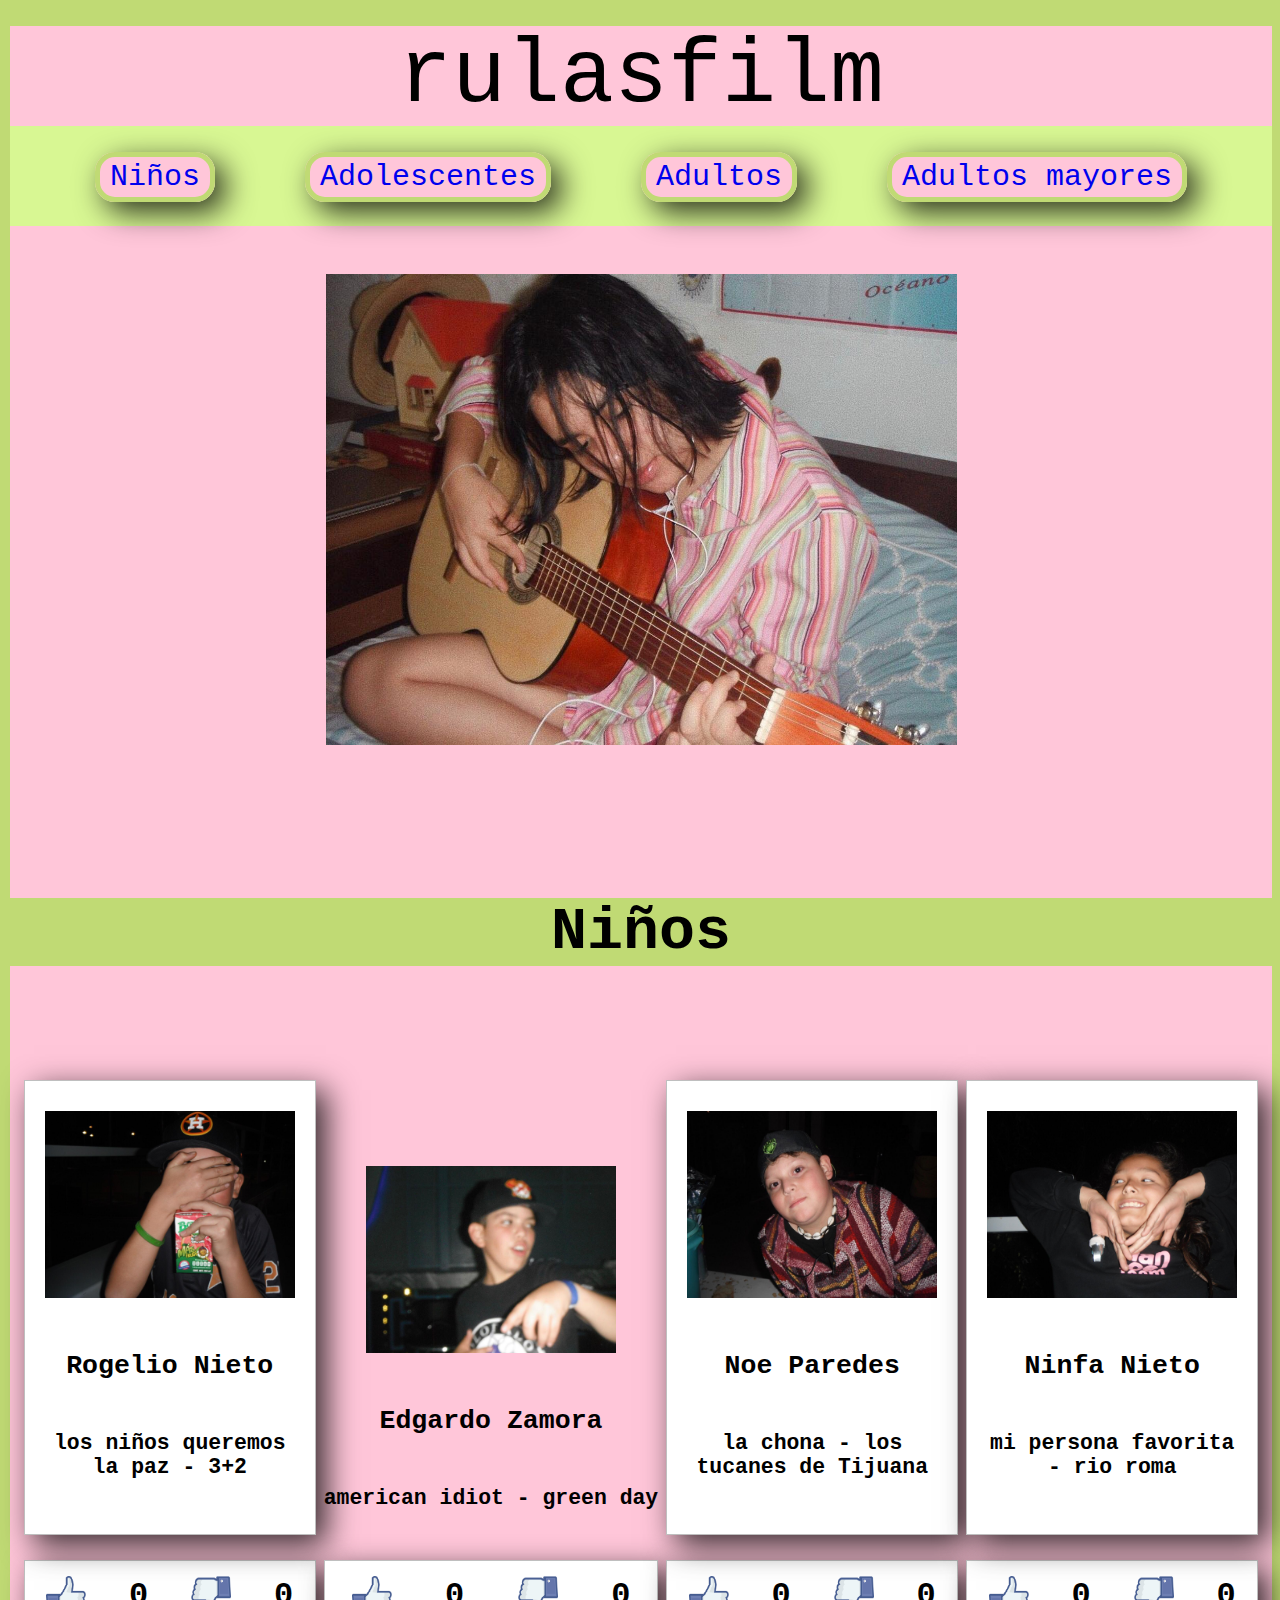
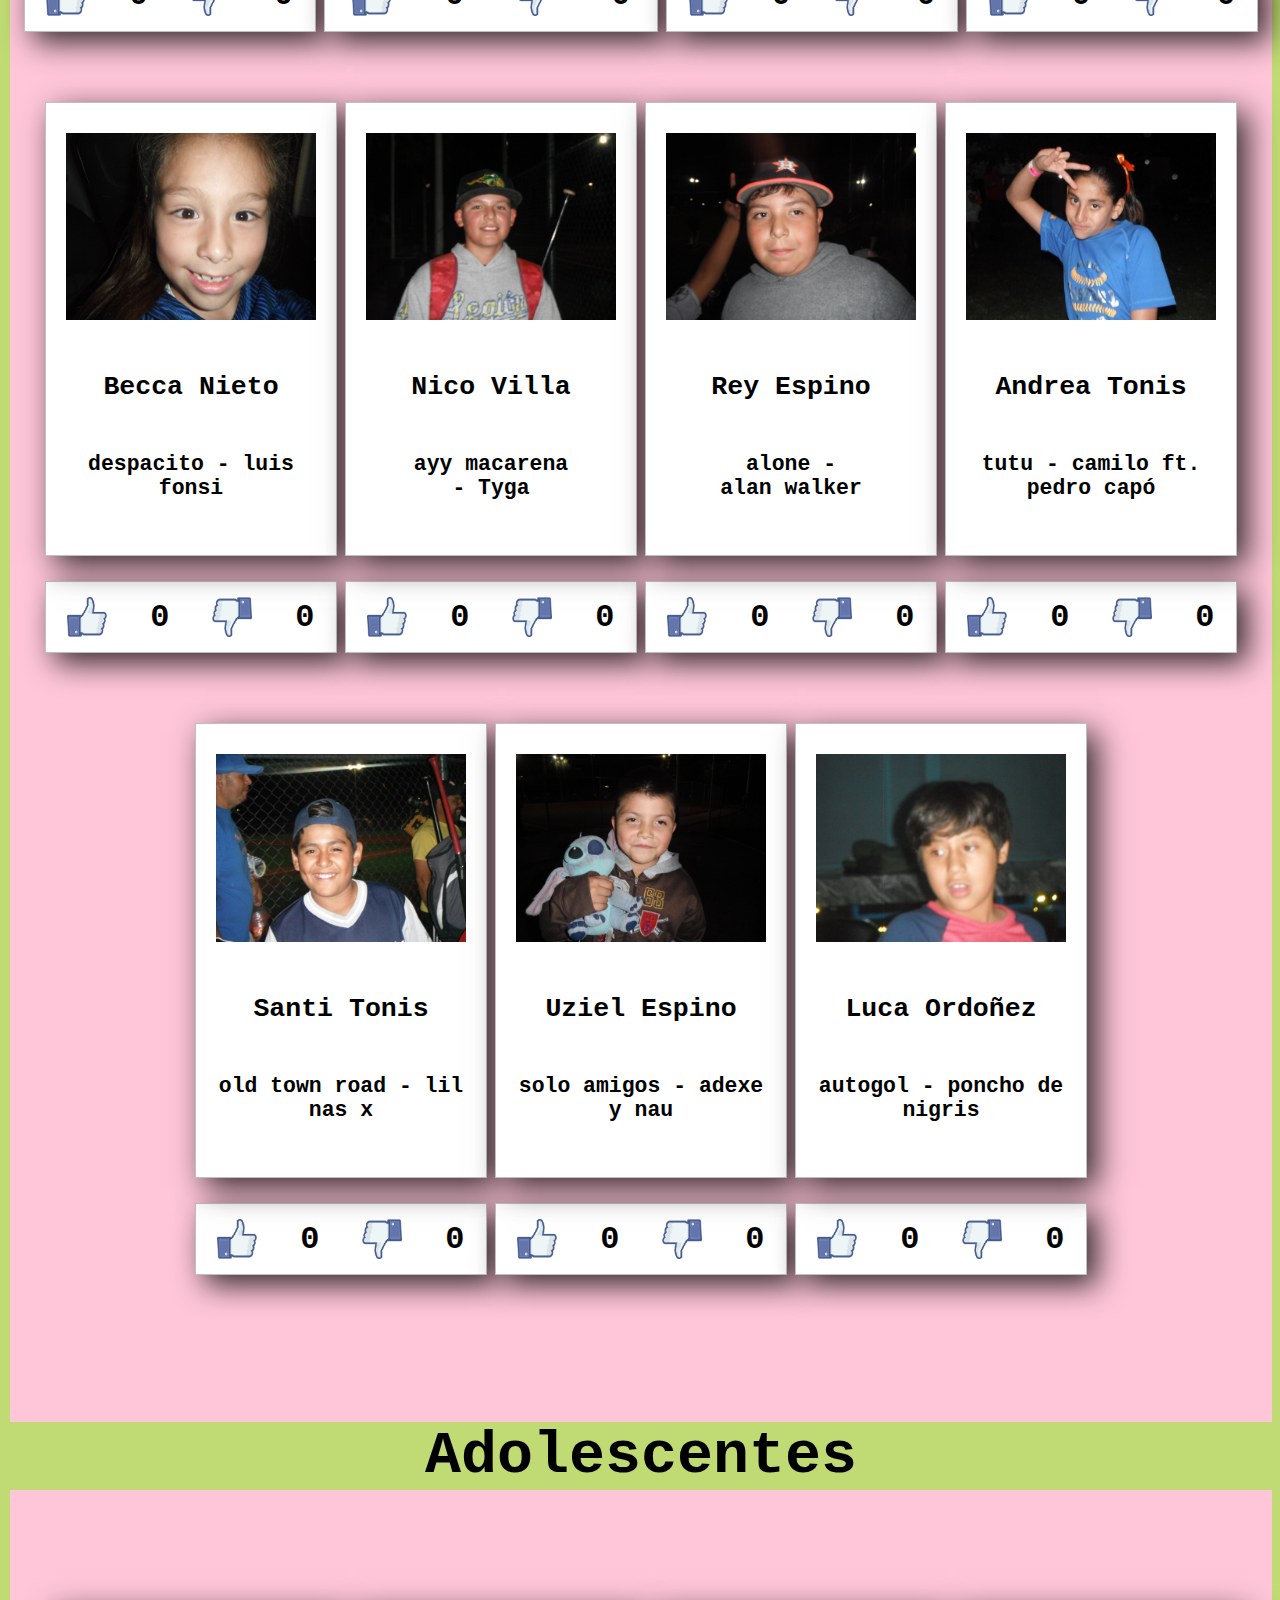
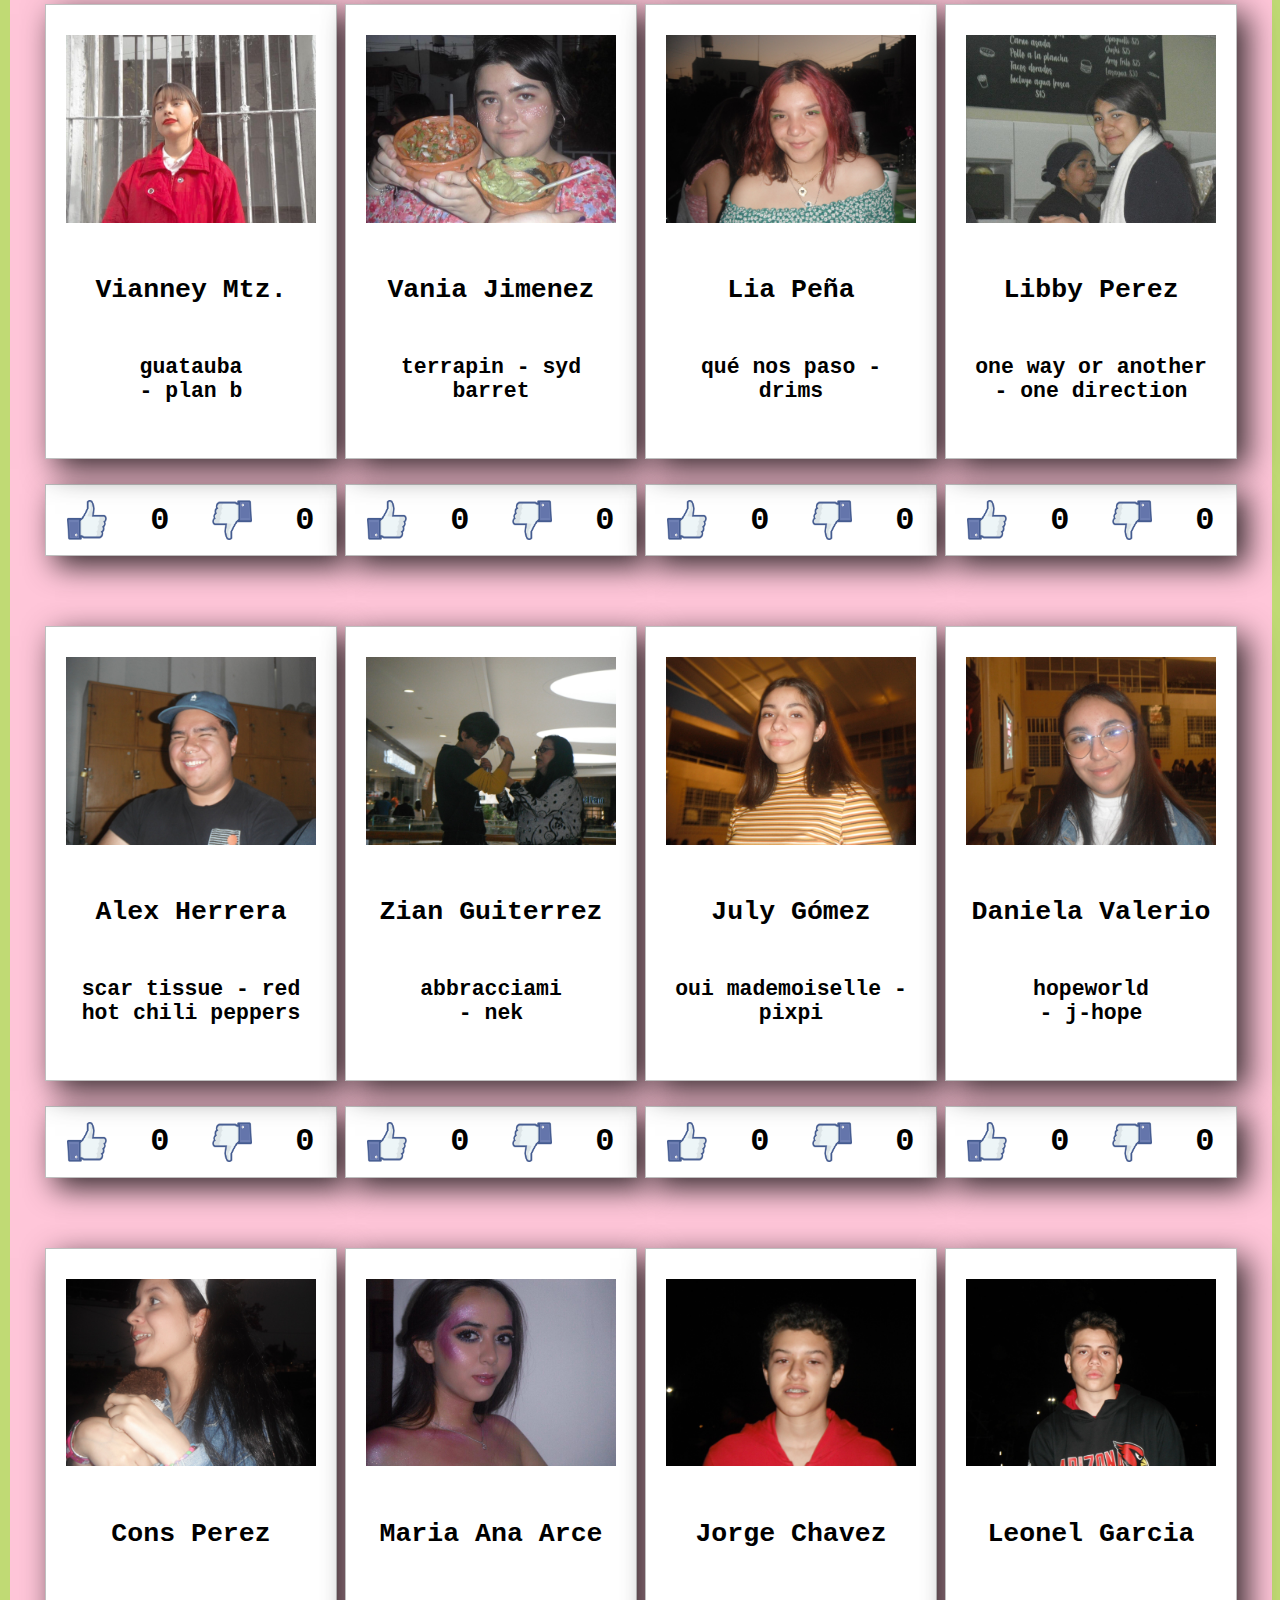
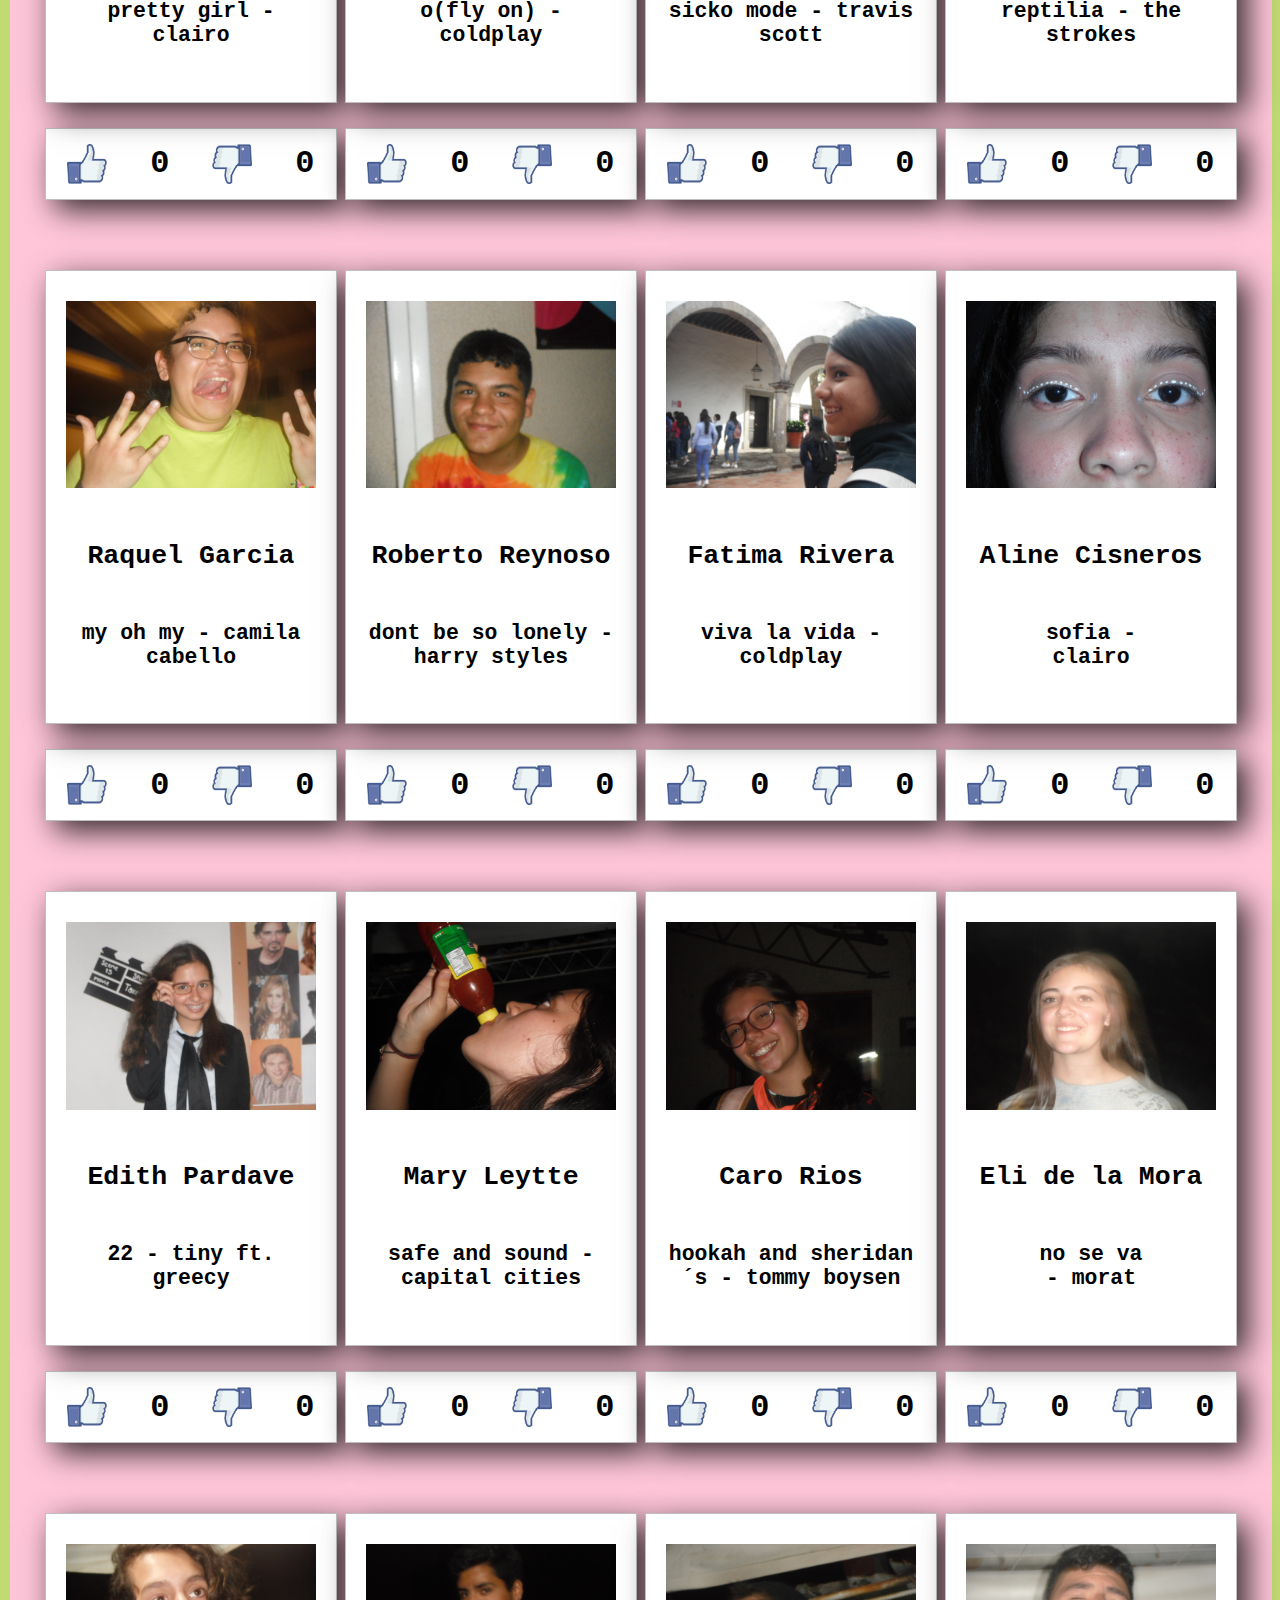
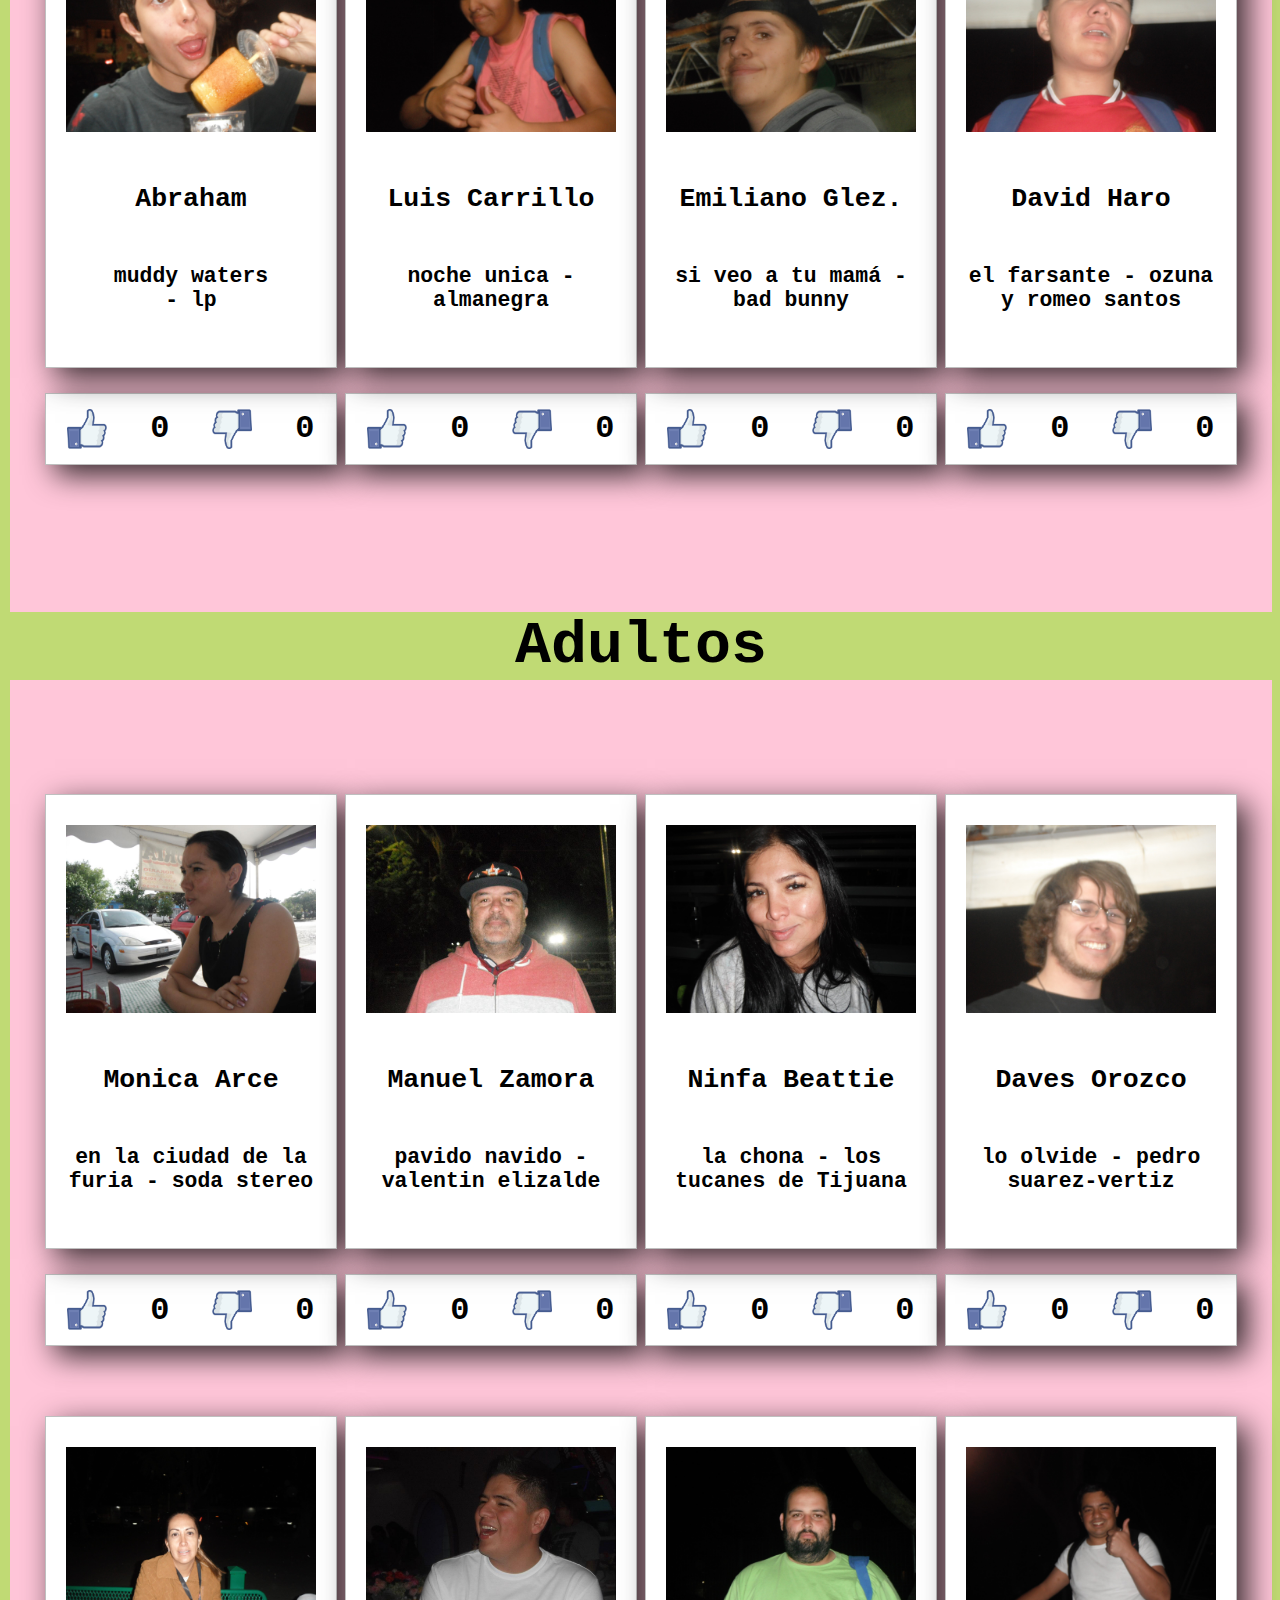
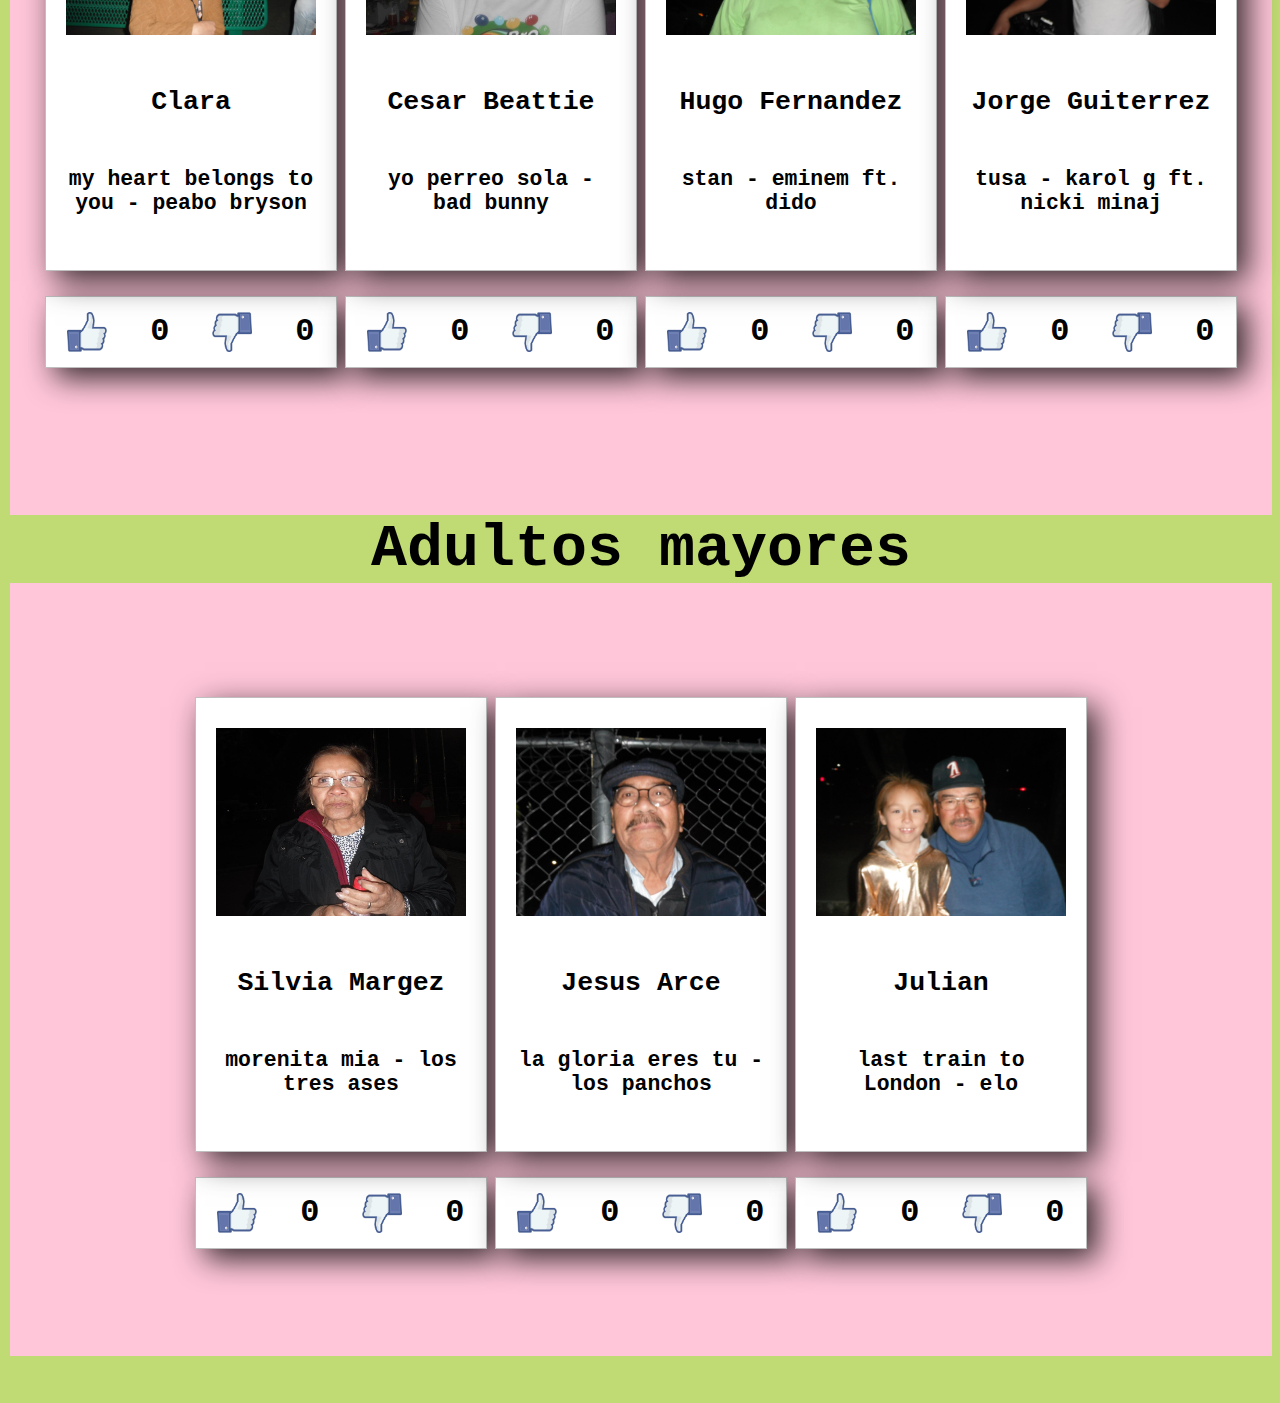
<file: index.html>
<!DOCTYPE html>
<html>
<head>
  <meta charset= "utf-8">
  <link href= "./styles.css" rel= "stylesheet" type= "text/css">
  <script src="./pagina.js"></script>
  <title> Rulasfilm </title>
  </head>

  <body>
    <br>
    <section class="titulo1">rulasfilm</section>

    <nav>
      <style>

      a:visited {
        color: black;
      }

      a:hover {
        color: hotpink;
      }

      a:active {
        color: green;
      }


      </style>
      <br>
      <a class="niños1" href="#Niños - 1" style= "text-decoration:none";>Niños</a>
      &nbsp
      &nbsp
      <a class="adolescentes1" href="#Adolescentes - 1"style="text-decoration:none";>Adolescentes</a>
      &nbsp
      &nbsp
      <a class="adultos1" href="#Adultos - 1"style="text-decoration:none";>Adultos</a>
      &nbsp
      &nbsp
      <a class="adultosmayores1" href="#Adultos mayores - 1"style="text-decoration:none";>Adultos mayores</a>
    </nav>

    <main>
      <br>
      <article></article>


      <div class= "img1">
      <img src="cris.png"></img>
      <br>
      <br>
      <br>


        <br>
        <br>
        <br>
        <br>

        <a name="Niños - 1"/>

        <h1 class= "tituloniños">Niños<h1>



          <style>
          div.polaroid {
          display: inline-block;
          width: 250px;
          background-color:white;
           padding:30px 20px 5px 20px;
           border:1px solid #BFBFBF;
           box-shadow:10px 10px 30px rgba(0, 0, 0, 0.8);
          }

          img {width: 50%}

          div.container {
          text-align: center;
          padding: 0px 0px;
          font-family: Courier;
          }
          div.ola{
            display: inline-block;
            margin-bottom: 70px;

          }
          div.caja{
            background-color: white;
            border:1px solid #BFBFBF;
            box-shadow:10px 10px 30px rgba(0, 0, 0, 0.8);
            display: flex;
            align-items: center;
            justify-content: space-around;
          }


          </style>
          <br>
          <br>
          <div class="ola">
          <div class="polaroid">
          <a target="_blank" href = "https://youtu.be/M-hTsloJ-fc"><img class = "niñosfoto" src="roger.jpg" alt="5 Terre"></a>
          <div class="container">
            <h5>Rogelio Nieto</h5><h6>los niños queremos la paz - 3+2<h6>
          </div>
          </div>
          <div class="caja">
          <img class="likebuton" src="likebien.png" onclick="sumarlike('nlikes');">
          <p class="cero"id="nlikes">0</p>
          <img class="likebuton" src="dislikebien.png" onclick="sumardislike('ndislikes');">
          <p class="cero"id="ndislikes">0</p>
          </div>
          </div>


          <div class="ola">
          <div class="polaoid">
          <a  target="_blank"href="https://youtu.be/Ee_uujKuJMI"><img class = "niñosfoto" src="edgardo.jpg" alt="5 Terre"></a>
          <div class="container">
            <h5>Edgardo Zamora</h5><h6>american idiot - green day<h6>
          </div>
          </div>
          <div class="caja">
          <img class="likebuton" src="likebien.png" onclick="sumarlike('nlikes2');">

          <p class="cero"id="nlikes2">0</p>
          <img class="likebuton" src="dislikebien.png" onclick="sumardislike('ndislikes2');">

          <p class="cero"id="ndislikes2">0</p>
          </div>
          </div>



          <div class="ola">
          <div class="polaroid">
          <a target="_blank" href = "https://youtu.be/ULxcmMgsxf4"><img class = "niñosfoto" src="noe.jpg" alt="5 Terre"></a>
          <div class="container">
            <h5>Noe Paredes</h5><h6>la chona - los tucanes de Tijuana<h6>
          </div>
          </div>
          <div class="caja">
          <img class="likebuton" src="likebien.png" onclick="sumarlike('nlikes3');">

          <p class="cero"id="nlikes3">0</p>
          <img class="likebuton" src="dislikebien.png" onclick="sumardislike('ndislikes3');">

          <p class="cero" id="ndislikes3">0</p>
          </div>
          </div>

          <div class ="ola">
          <div class="polaroid">
          <a target="_blank" href = "https://youtu.be/x-0KoCAV4mc"><img class = "niñosfoto" src="ninfa.jpg" alt="5 Terre"></a>
          <div class="container">
            <h5>Ninfa Nieto</h5><h6>mi persona favorita - rio roma<h6>
          </div>
          </div>
          <div class="caja">
          <img class="likebuton" src="likebien.png" onclick="sumarlike('nlikes4');">

          <p class="cero"id="nlikes4">0</p>
          <img class="likebuton" src="dislikebien.png" onclick="sumardislike('ndislikes4');">

          <p class="cero"id="ndislikes4">0</p>
          </div>
          </div>

          <div class ="ola">
          <div class="polaroid">
          <a target="_blank" href = "https://youtu.be/kJQP7kiw5Fk"><img class = "niñosfoto" src="becca.jpg" alt="5 Terre"></a>
          <div class="container">
            <h5>Becca Nieto</h5><h6>despacito - luis fonsi<h6>
          </div>
          </div>
          <div class="caja">
          <img class="likebuton" src="likebien.png" onclick="sumarlike('nlikes5');">
          <p class="cero"id="nlikes5">0</p>
          <img class="likebuton" src="dislikebien.png" onclick="sumardislike('ndislikes5');">
          <p class="cero"id="ndislikes5">0</p>
          </div>
          </div>

          <div class ="ola">
          <div class="polaroid">
          <a target="_blank" href = "https://youtu.be/obUHDyWFMi8"><img class = "niñosfoto" src="nico.jpg" alt="5 Terre"></a>
          <div class="container">
            <h5>Nico Villa</h5><h6>ayy macarena<br> - Tyga<h6>
          </div>
          </div>
          <div class="caja">
          <img class="likebuton" src="likebien.png" onclick="sumarlike('nlikes6');">
          <p class="cero"id="nlikes6">0</p>
          <img class="likebuton" src="dislikebien.png" onclick="sumardislike('ndislikes6');">
          <p class="cero"id="ndislikes6">0</p>
          </div>
          </div>

          <div class ="ola">
          <div class="polaroid">
          <a target="_blank" href = "https://youtu.be/1-xGerv5FOk"><img class = "niñosfoto" src="rey.jpg" alt="5 Terre"></a>
          <div class="container">
            <h5>Rey Espino</h5><h6>alone -<br> alan walker<h6>
          </div>
          </div>
          <div class="caja">
          <img class="likebuton" src="likebien.png" onclick="sumarlike('nlikes7');">
          <p class="cero"id="nlikes7">0</p>
          <img class="likebuton" src="dislikebien.png" onclick="sumardislike('ndislikes7');">
          <p class="cero"id="ndislikes7">0</p>
          </div>
          </div>

          <div class ="ola">
          <div class="polaroid">
          <a target="_blank" href = "https://youtu.be/5AkDqm-cEgg"><img class = "niñosfoto" src="andrea.jpg" alt="5 Terre"></a>
          <div class="container">
            <h5>Andrea Tonis</h5><h6>tutu - camilo ft. pedro capó<h6>
          </div>
          </div>
          <div class="caja">
          <img class="likebuton" src="likebien.png" onclick="sumarlike('nlikes8');">
          <p class="cero"id="nlikes8">0</p>
          <img class="likebuton" src="dislikebien.png" onclick="sumardislike('ndislikes8');">
          <p class="cero"id="ndislikes8">0</p>
          </div>
          </div>

          <div class ="ola">
          <div class="polaroid">
          <a target="_blank" href = "https://youtu.be/r7qovpFAGrQ"><img class = "niñosfoto" src="santi.jpg" alt="5 Terre"></a>
          <div class="container">
            <h5>Santi Tonis</h5><h6>old town road - lil nas x<h6>
          </div>
          </div>
          <div class="caja">
          <img class="likebuton" src="likebien.png" onclick="sumarlike('nlikes9');">
          <p class="cero"id="nlikes9">0</p>
          <img class="likebuton" src="dislikebien.png" onclick="sumardislike('ndislikes9');">
          <p class="cero"id="ndislikes9">0</p>
          </div>
          </div>

          <div class ="ola">
          <div class="polaroid">
          <a target="_blank" href = "https://youtu.be/b4MI7ppIoYo"><img class = "niñosfoto" src="usiel.jpg" alt="5 Terre"></a>
          <div class="container">
            <h5>Uziel Espino</h5><h6>solo amigos - adexe y nau<h6>
          </div>
          </div>
          <div class="caja">
          <img class="likebuton" src="likebien.png" onclick="sumarlike('nlikes10');">
          <p class="cero"id="nlikes10">0</p>
          <img class="likebuton" src="dislikebien.png" onclick="sumardislike('ndislikes10');">
          <p class="cero"id="ndislikes10">0</p>
          </div>
          </div>

          <div class ="ola">
          <div class="polaroid">
          <a target="_blank" href = "https://youtu.be/P0fmp6OPjGc"><img class = "niñosfoto" src="luca1.jpg" alt="5 Terre"></a>
          <div class="container">
            <h5>Luca Ordoñez</h5><h6>autogol - poncho de nigris<h6>
          </div>
          </div>
          <div class="caja">
          <img class="likebuton" src="likebien.png" onclick="sumarlike('nlikes11');">
          <p class="cero"id="nlikes11">0</p>
          <img class="likebuton" src="dislikebien.png" onclick="sumardislike('ndislikes11');">
          <p class="cero"id="ndislikes11">0</p>
          </div>
          </div>
          <br>
          <br>

    </div>

      <div>
      <a name="Adolescentes - 1"/>

        <h1 class="tituloadolescentes">Adolescentes<h1>
          <br>
          <br>
          <div class="ola">
          <div class="polaroid">
          <a target="_blank" href ="https://youtu.be/lY1eF-jlGJ4"><img class = "niñosfoto" src="vianney.jpg" alt="5 Terre"></a>
          <div class="container">
            <h5>Vianney Mtz.</h5><h6>guatauba<br> - plan b<h6>
          </div>
          </div>
          <div class="caja">
          <img class="likebuton" src="likebien.png" onclick="sumarlike('nlikes12');">
          <p class="cero"id="nlikes12">0</p>
          <img class="likebuton" src="dislikebien.png" onclick="sumardislike('ndislikes12');">
          <p class="cero"id="ndislikes12">0</p>
          </div>
          </div>

          <div class="ola">
          <div class="polaroid">
          <a target="_blank" href ="https://youtu.be/VaGRtH7h4oA"><img class = "niñosfoto" src="vania2.jpg" alt="5 Terre"></a>
          <div class="container">
            <h5>Vania Jimenez</h5><h6>terrapin - syd barret<h6>
          </div>
          </div>
          <div class="caja">
          <img class="likebuton" src="likebien.png" onclick="sumarlike('nlikes13');">
          <p class="cero"id="nlikes13">0</p>
          <img class="likebuton" src="dislikebien.png" onclick="sumardislike('ndislikes13');">
          <p class="cero"id="ndislikes13">0</p>
          </div>
          </div>

          <div class="ola">
          <div class="polaroid">
          <a target="_blank" href ="https://youtu.be/zQYjC5GSLxo"><img class = "niñosfoto" src="lia1.jpg" alt="5 Terre"></a>
          <div class="container">
            <h5>Lia Peña</h5><h6>qué nos paso - drims<h6>
          </div>
          </div>
          <div class="caja">
          <img class="likebuton" src="likebien.png" onclick="sumarlike('nlikes14');">
          <p class="cero"id="nlikes14">0</p>
          <img class="likebuton" src="dislikebien.png" onclick="sumardislike('ndislikes14');">
          <p class="cero"id="ndislikes14">0</p>
          </div>
          </div>

          <div class="ola">
          <div class="polaroid">
          <a target="_blank" href ="https://youtu.be/36mCEZzzQ3o"><img class = "niñosfoto" src="libby1.jpg" alt="5 Terre"></a>
          <div class="container">
            <h5>Libby Perez</h5><h6>one way or another - one direction<h6>
          </div>
          </div>
          <div class="caja">
          <img class="likebuton" src="likebien.png" onclick="sumarlike('nlikes15');">
          <p class="cero"id="nlikes15">0</p>
          <img class="likebuton" src="dislikebien.png" onclick="sumardislike('ndislikes15');">
          <p class="cero"id="ndislikes15">0</p>
          </div>
          </div>


          <div class="ola">
          <div class="polaroid">
          <a target="_blank" href ="https://youtu.be/mzJj5-lubeM"><img class = "niñosfoto" src="alex1.jpg" alt="5 Terre"></a>
          <div class="container">
            <h5>Alex Herrera</h5><h6>scar tissue - red hot chili peppers<h6>
          </div>
          </div>
          <div class="caja">
          <img class="likebuton" src="likebien.png" onclick="sumarlike('nlikes16');">
          <p class="cero"id="nlikes16">0</p>
          <img class="likebuton" src="dislikebien.png" onclick="sumardislike('ndislikes16');">
          <p class="cero"id="ndislikes16">0</p>
          </div>
          </div>


          <div class="ola">
          <div class="polaroid">
          <a target="_blank" href ="https://youtu.be/oQPwPCHG_i8"><img class = "niñosfoto" src="zian.jpg" alt="5 Terre"></a>
          <div class="container">
            <h5>Zian Guiterrez</h5><h6>abbracciami<br> - nek<h6>
          </div>
          </div>
          <div class="caja">
          <img class="likebuton" src="likebien.png" onclick="sumarlike('nlikes17');">
          <p class="cero"id="nlikes17">0</p>
          <img class="likebuton" src="dislikebien.png" onclick="sumardislike('ndislikes17');">
          <p class="cero"id="ndislikes17">0</p>
          </div>
          </div>


          <div class="ola">
          <div class="polaroid">
          <a target="_blank" href ="https://youtu.be/LWpNWWXNy5I"><img class = "niñosfoto" src="july1.jpg" alt="5 Terre"></a>
          <div class="container">
            <h5>July Gómez</h5><h6>oui mademoiselle - pixpi<h6>
          </div>
          </div>
          <div class="caja">
          <img class="likebuton" src="likebien.png" onclick="sumarlike('nlikes18');">
          <p class="cero"id="nlikes18">0</p>
          <img class="likebuton" src="dislikebien.png" onclick="sumardislike('ndislikes18');">
          <p class="cero"id="ndislikes18">0</p>
          </div>
          </div>


          <div class="ola">
          <div class="polaroid">
          <a target="_blank" href = "https://youtu.be/Gt-yOFYSxbs"><img class = "niñosfoto" src="dany.jpg" alt="5 Terre"></a>
          <div class="container">
            <h5>Daniela Valerio</h5><h6>hopeworld<br>- j-hope<h6>
          </div>
          </div>
          <div class="caja">
          <img class="likebuton" src="likebien.png" onclick="sumarlike('nlikes19');">
          <p class="cero"id="nlikes19">0</p>
          <img class="likebuton" src="dislikebien.png" onclick="sumardislike('ndislikes19');">
          <p class="cero"id="ndislikes19">0</p>
          </div>
          </div>


          <div class="ola">
          <div class="polaroid">
          <a target="_blank" href ="https://youtu.be/5Ss0PmNJsGE"><img class = "niñosfoto" src="cons1.jpg" alt="5 Terre"></a>
          <div class="container">
            <h5>Cons Perez</h5><h6>pretty girl - clairo<h6>
          </div>
          </div>
          <div class="caja">
          <img class="likebuton" src="likebien.png" onclick="sumarlike('nlikes20');">
          <p class="cero"id="nlikes20">0</p>
          <img class="likebuton" src="dislikebien.png" onclick="sumardislike('ndislikes20');">
          <p class="cero"id="ndislikes20">0</p>
          </div>
          </div>

          <div class="ola">
          <div class="polaroid">
          <a target="_blank" href ="https://youtu.be/eAbDNUj8pxo"><img class = "niñosfoto" src="mariana.jpg" alt="5 Terre"></a>
          <div class="container">
            <h5>Maria Ana Arce</h5><h6>o(fly on) - coldplay<h6>
          </div>
          </div>
          <div class="caja">
          <img class="likebuton" src="likebien.png" onclick="sumarlike('nlikes100');">
          <p class="cero"id="nlikes100">0</p>
          <img class="likebuton" src="dislikebien.png" onclick="sumardislike('ndislikes100');">
          <p class="cero"id="ndislikes100">0</p>
          </div>
          </div>

          <div class="ola">
          <div class="polaroid">
          <a target="_blank" href = "https://youtu.be/d-JBBNg8YKs"><img class = "niñosfoto" src="jorge.jpg" alt="5 Terre"></a>
          <div class="container">
            <h5>Jorge Chavez</h5><h6>sicko mode - travis scott<h6>
          </div>
          </div>
          <div class="caja">
          <img class="likebuton" src="likebien.png" onclick="sumarlike('nlikes21');">
          <p class="cero"id="nlikes21">0</p>
          <img class="likebuton" src="dislikebien.png" onclick="sumardislike('ndislikes21');">
          <p class="cero"id="ndislikes21">0</p>
          </div>
          </div>


          <div class="ola">
          <div class="polaroid">
          <a target="_blank" href = "https://youtu.be/b8-tXG8KrWs"><img class = "niñosfoto" src="leonel.jpg" alt="5 Terre"></a>
          <div class="container">
            <h5>Leonel Garcia</h5><h6>reptilia - the strokes<h6>
          </div>
          </div>
          <div class="caja">
          <img class="likebuton" src="likebien.png" onclick="sumarlike('nlikes22');">
          <p class="cero"id="nlikes22">0</p>
          <img class="likebuton" src="dislikebien.png" onclick="sumardislike('ndislikes22');">
          <p class="cero"id="ndislikes22">0</p>
          </div>
          </div>


          <div class="ola">
          <div class="polaroid">
          <a target="_blank" href ="https://youtu.be/6fd2kkLmSDQ"><img class = "niñosfoto" src="raquel3.jpg" alt="5 Terre"></a>
          <div class="container">
            <h5>Raquel Garcia</h5><h6>my oh my - camila cabello<h6>
          </div>
          </div>
          <div class="caja">
          <img class="likebuton" src="likebien.png" onclick="sumarlike('nlikes23');">
          <p class="cero"id="nlikes23">0</p>
          <img class="likebuton" src="dislikebien.png" onclick="sumardislike('ndislikes23');">
          <p class="cero"id="ndislikes23">0</p>
          </div>
          </div>


          <div class="ola">
          <div class="polaroid">
          <a target="_blank" href ="https://youtu.be/6PPK-6FeJ9A"><img class = "niñosfoto" src="roberto2.jpg" alt="5 Terre"></a>
          <div class="container">
            <h5>Roberto Reynoso</h5><h6>dont be so lonely - harry styles<h6>
          </div>
          </div>
          <div class="caja">
          <img class="likebuton" src="likebien.png" onclick="sumarlike('nlikes24');">
          <p class="cero"id="nlikes24">0</p>
          <img class="likebuton" src="dislikebien.png" onclick="sumardislike('ndislikes24');">
          <p class="cero"id="ndislikes24">0</p>
          </div>
          </div>


          <div class="ola">
          <div class="polaroid">
          <a target="_blank" href ="https://youtu.be/dvgZkm1xWPE"><img class = "niñosfoto" src="fatima1.jpg" alt="5 Terre"></a>
          <div class="container">
            <h5>Fatima Rivera</h5><h6>viva la vida - coldplay<h6>
          </div>
          </div>
          <div class="caja">
          <img class="likebuton" src="likebien.png" onclick="sumarlike('nlikes25');">
          <p class="cero"id="nlikes25">0</p>
          <img class="likebuton" src="dislikebien.png" onclick="sumardislike('ndislikes25');">
          <p class="cero"id="ndislikes25">0</p>
          </div>
          </div>


          <div class="ola">
          <div class="polaroid">
          <a target="_blank" href ="https://youtu.be/L9l8zCOwEII"><img class = "niñosfoto" src="aline1.jpg" alt="5 Terre"></a>
          <div class="container">
            <h5>Aline Cisneros</h5><h6>sofia -<br>clairo<h6>
          </div>
          </div>
          <div class="caja">
          <img class="likebuton" src="likebien.png" onclick="sumarlike('nlikes26');">
          <p class="cero"id="nlikes26">0</p>
          <img class="likebuton" src="dislikebien.png" onclick="sumardislike('ndislikes26');">
          <p class="cero"id="ndislikes26">0</p>
          </div>
          </div>


          <div class="ola">
          <div class="polaroid">
          <a target="_blank" href = "https://youtu.be/0S3enulCT8E"><img class = "niñosfoto" src="edith.jpg" alt="5 Terre"></a>
          <div class="container">
            <h5>Edith Pardave</h5><h6>22 - tiny ft. greecy<h6>
          </div>
          </div>
          <div class="caja">
          <img class="likebuton" src="likebien.png" onclick="sumarlike('nlikes27');">
          <p class="cero"id="nlikes27">0</p>
          <img class="likebuton" src="dislikebien.png" onclick="sumardislike('ndislikes27');">
          <p class="cero"id="ndislikes27">0</p>
          </div>
          </div>


          <div class="ola">
          <div class="polaroid">
          <a target="_blank" href ="https://youtu.be/47dtFZ8CFo8"><img class = "niñosfoto" src="mary2.jpg" alt="5 Terre"></a>
          <div class="container">
            <h5>Mary Leytte</h5><h6>safe and sound - capital cities<h6>
          </div>
          </div>
          <div class="caja">
          <img class="likebuton" src="likebien.png" onclick="sumarlike('nlikes28');">
          <p class="cero"id="nlikes28">0</p>
          <img class="likebuton" src="dislikebien.png" onclick="sumardislike('ndislikes28');">
          <p class="cero"id="ndislikes28">0</p>
          </div>
          </div>

          <div class="ola">
          <div class="polaroid">
          <a target="_blank" href ="https://youtu.be/KJC4BcH_fzs"><img class = "niñosfoto" src="caro1.jpg" alt="5 Terre"></a>
          <div class="container">
            <h5>Caro Rios</h5><h6>hookah and sheridan´s - tommy boysen<h6>
          </div>
          </div>
          <div class="caja">
          <img class="likebuton" src="likebien.png" onclick="sumarlike('nlikes29');">
          <p class="cero"id="nlikes29">0</p>
          <img class="likebuton" src="dislikebien.png" onclick="sumardislike('ndislikes29');">
          <p class="cero"id="ndislikes29">0</p>
          </div>
          </div>


          <div class="ola">
          <div class="polaroid">
          <a target="_blank" href ="https://youtu.be/USDX0X-d588"><img class = "niñosfoto" src="eli1.jpg" alt="5 Terre"></a>
          <div class="container">
            <h5>Eli de la Mora</h5><h6>no se va<br> - morat<h6>
          </div>
          </div>
          <div class="caja">
          <img class="likebuton" src="likebien.png" onclick="sumarlike('nlikes30');">
          <p class="cero"id="nlikes30">0</p>
          <img class="likebuton" src="dislikebien.png" onclick="sumardislike('ndislikes30');">
          <p class="cero"id="ndislikes30">0</p>
          </div>
          </div>


          <div class="ola">
          <div class="polaroid">
          <a target="_blank" href ="https://youtu.be/o6SprGmHTy4"><img class = "niñosfoto" src="abraham1.jpg" alt="5 Terre"></a>
          <div class="container">
            <h5>Abraham</h5><h6>muddy waters<br> - lp<h6>
          </div>
          </div>
          <div class="caja">
          <img class="likebuton" src="likebien.png" onclick="sumarlike('nlikes31');">
          <p class="cero"id="nlikes31">0</p>
          <img class="likebuton" src="dislikebien.png" onclick="sumardislike('ndislikes31');">
          <p class="cero"id="ndislikes31">0</p>
          </div>
          </div>


          <div class="ola">
          <div class="polaroid">
          <a target="_blank" href ="https://youtu.be/8Y681STcizI"><img class = "niñosfoto" src="luis1.jpg" alt="5 Terre"></a>
          <div class="container">
            <h5>Luis Carrillo</h5><h6>noche unica - almanegra<h6>
          </div>
          </div>
          <div class="caja">
          <img class="likebuton" src="likebien.png" onclick="sumarlike('nlikes32');">
          <p class="cero"id="nlikes32">0</p>
          <img class="likebuton" src="dislikebien.png" onclick="sumardislike('ndislikes32');">
          <p class="cero"id="ndislikes32">0</p>
          </div>
          </div>


          <div class="ola">
          <div class="polaroid">
          <a target="_blank" href ="https://youtu.be/CPK_IdHe1Yg"><img class = "niñosfoto" src="emiliano1.jpg" alt="5 Terre"></a>
          <div class="container">
            <h5>Emiliano Glez.</h5><h6>si veo a tu mamá - bad bunny<h6>
          </div>
          </div>
          <div class="caja">
          <img class="likebuton" src="likebien.png" onclick="sumarlike('nlikes33');">
          <p class="cero"id="nlikes33">0</p>
          <img class="likebuton" src="dislikebien.png" onclick="sumardislike('ndislikes33');">
          <p class="cero"id="ndislikes33">0</p>
          </div>
          </div>


          <div class="ola">
          <div class="polaroid">
          <a target="_blank" href ="https://youtu.be/wfWkmURBNv8"><img class = "niñosfoto" src="david1.jpg" alt="5 Terre"></a>
          <div class="container">
            <h5>David Haro</h5><h6>el farsante - ozuna y romeo santos<h6>
          </div>
          </div>
          <div class="caja">
          <img class="likebuton" src="likebien.png" onclick="sumarlike('nlikes34');">
          <p class="cero"id="nlikes34">0</p>
          <img class="likebuton" src="dislikebien.png" onclick="sumardislike('ndislikes34');">
          <p class="cero"id="ndislikes34">0</p>
          </div>
          </div>
          <br>
          <br>


    </div>
    <div>
      <a name="Adultos - 1"/>
        <h1 class="tituloadultos">Adultos<h1>
          <br>
          <br>
          <div class="ola">
          <div class="polaroid">
          <a target="_blank" href ="https://youtu.be/IlSWxzxl5cg"><img class = "niñosfoto" src="nina.jpg" alt="5 Terre"></a>
          <div class="container">
            <h5>Monica Arce</h5><h6>en la ciudad de la furia - soda stereo<h6>
          </div>
          </div>
          <div class="caja">
          <img class="likebuton" src="likebien.png" onclick="sumarlike('nlikes35');">
          <p class="cero"id="nlikes35">0</p>
          <img class="likebuton" src="dislikebien.png" onclick="sumardislike('ndislikes35');">
          <p class="cero"id="ndislikes35">0</p>
          </div>
          </div>


          <div class="ola">
          <div class="polaroid">
          <a target="_blank" href ="https://youtu.be/41mYwjqv714"><img class = "niñosfoto" src="manuel.jpg" alt="5 Terre"></a>
          <div class="container">
            <h5>Manuel Zamora</h5><h6>pavido navido - valentin elizalde<h6>
          </div>
          </div>
          <div class="caja">
          <img class="likebuton" src="likebien.png" onclick="sumarlike('nlikes36');">
          <p class="cero"id="nlikes36">0</p>
          <img class="likebuton" src="dislikebien.png" onclick="sumardislike('ndislikes36');">
          <p class="cero"id="ndislikes36">0</p>
          </div>
          </div>


          <div class="ola">
          <div class="polaroid">
          <a target="_blank" href ="https://youtu.be/ULxcmMgsxf4"><img class = "niñosfoto" src="ninfa2.jpg" alt="5 Terre"></a>
          <div class="container">
            <h5>Ninfa Beattie</h5><h6>la chona - los tucanes de Tijuana<h6>
          </div>
          </div>
          <div class="caja">
          <img class="likebuton" src="likebien.png" onclick="sumarlike('nlikes37');">
          <p class="cero"id="nlikes37">0</p>
          <img class="likebuton" src="dislikebien.png" onclick="sumardislike('ndislikes37');">
          <p class="cero"id="ndislikes37">0</p>
          </div>
          </div>


          <div class="ola">
          <div class="polaroid">
          <a target="_blank" href ="https://youtu.be/lY1eF-jlGJ4"><img class = "niñosfoto" src="daves2.jpg" alt="5 Terre"></a>
          <div class="container">
            <h5>Daves Orozco</h5><h6>lo olvide - pedro suarez-vertiz<h6>
          </div>
          </div>
          <div class="caja">
          <img class="likebuton" src="likebien.png" onclick="sumarlike('nlikes38');">
          <p class="cero"id="nlikes38">0</p>
          <img class="likebuton" src="dislikebien.png" onclick="sumardislike('ndislikes38');">
          <p class="cero"id="ndislikes38">0</p>
          </div>
          </div>


          <div class="ola">
          <div class="polaroid">
          <a target="_blank" href = "https://youtu.be/StX0bxD4Eqw"><img class = "niñosfoto" src="clara.jpg" alt="5 Terre"></a>
          <div class="container">
            <h5>Clara</h5><h6>my heart belongs to you - peabo bryson<h6>
          </div>
          </div>
          <div class="caja">
          <img class="likebuton" src="likebien.png" onclick="sumarlike('nlikes39');">
          <p class="cero"id="nlikes39">0</p>
          <img class="likebuton" src="dislikebien.png" onclick="sumardislike('ndislikes39');">
          <p class="cero"id="ndislikes39">0</p>
          </div>
          </div>


          <div class="ola">
          <div class="polaroid">
          <a target="_blank" href ="https://youtu.be/GtSRKwDCaZM"><img class = "niñosfoto" src="cesar.jpg" alt="5 Terre"></a>
          <div class="container">
            <h5>Cesar Beattie</h5><h6>yo perreo sola - bad bunny<h6>
          </div>
          </div>
          <div class="caja">
          <img class="likebuton" src="likebien.png" onclick="sumarlike('nlikes40');">
          <p class="cero"id="nlikes40">0</p>
          <img class="likebuton" src="dislikebien.png" onclick="sumardislike('ndislikes40');">
          <p class="cero"id="ndislikes40">0</p>
          </div>
          </div>


          <div class="ola">
          <div class="polaroid">
          <a target="_blank" href ="https://youtu.be/gOMhN-hfMtY"><img class = "niñosfoto" src="hugo.jpg" alt="5 Terre"></a>
          <div class="container">
            <h5>Hugo Fernandez</h5><h6>stan - eminem ft. dido<h6>
          </div>
          </div>
          <div class="caja">
          <img class="likebuton" src="likebien.png" onclick="sumarlike('nlikes41');">
          <p class="cero"id="nlikes41">0</p>
          <img class="likebuton" src="dislikebien.png" onclick="sumardislike('ndislikes41');">
          <p class="cero"id="ndislikes41">0</p>
          </div>
          </div>


          <div class="ola">
          <div class="polaroid">
          <a target="_blank" href ="https://youtu.be/tbneQDc2H3I"><img class = "niñosfoto" src="jorge2.jpg" alt="5 Terre"></a>
          <div class="container">
            <h5>Jorge Guiterrez</h5><h6>tusa - karol g ft. nicki minaj<h6>
          </div>
          </div>
          <div class="caja">
          <img class="likebuton" src="likebien.png" onclick="sumarlike('nlikes42');">
          <p class="cero"id="nlikes42">0</p>
          <img class="likebuton" src="dislikebien.png" onclick="sumardislike('ndislikes42');">
          <p class="cero"id="ndislikes42">0</p>
          </div>
          </div>
        <br>
        <br>

    </div>
    <div>
      <a name="Adultos mayores - 1"/>
        <h1 class="tituloadultosmayores">Adultos mayores<h1>
          <br>
          <br>
          <div class="ola">
          <div class="polaroid">
          <a target="_blank" href ="https://youtu.be/J8xjh5LwK3c"><img class = "niñosfoto" src="sia.jpg" alt="5 Terre"></a>
          <div class="container">
            <h5>Silvia Margez</h5><h6>morenita mia - los tres ases<h6>
          </div>
          </div>
          <div class="caja">
          <img class="likebuton" src="likebien.png" onclick="sumarlike('nlikes43');">
          <p class="cero"id="nlikes43">0</p>
          <img class="likebuton" src="dislikebien.png" onclick="sumardislike('ndislikes43');">
          <p class="cero"id="ndislikes43">0</p>
          </div>
          </div>


          <div class="ola">
          <div class="polaroid">
          <a target="_blank" href ="https://youtu.be/Wjds0_DCQbA"><img class = "niñosfoto" src="chuy.jpg" alt="5 Terre"></a>
          <div class="container">
            <h5>Jesus Arce</h5><h6>la gloria eres tu - los panchos<h6>
          </div>
          </div>
          <div class="caja">
          <img class="likebuton" src="likebien.png" onclick="sumarlike('nlikes44');">
          <p class="cero"id="nlikes44">0</p>
          <img class="likebuton" src="dislikebien.png" onclick="sumardislike('ndislikes44');">
          <p class="cero"id="ndislikes44">0</p>
          </div>
          </div>


          <div class="ola">
          <div class="polaroid">
          <a target="_blank" href = "https://youtu.be/Up4WjdabA2c"><img class = "niñosfoto" src="julian.jpg" alt="5 Terre"></a>
          <div class="container">
            <h5>Julian</h5><h6>last train to London - elo<h6>
          </div>
          </div>
          <div class="caja">
          <img class="likebuton" src="likebien.png" onclick="sumarlike('nlikes45');">
          <p class="cero"id="nlikes45">0</p>
          <img class="likebuton" src="dislikebien.png" onclick="sumardislike('ndislikes45');">
          <p class="cero"id="ndislikes45">0</p>
          </div>
          </div>
          <br>
          <br>


    </main>
  </body>
  <br>
<html/>
</file>
<file: styles.css>
nav{
  background-color: #D8F793;
  height: 100px;
  width: 100%;
  text-align: center;
  font-size: 30px;
  font-family: Courier;

}
.niños1{
  background-color: #FFC6D9;
  padding: 3px 10px;
  border: #C0DA74 5px solid;
  border-radius: 20px;

  box-shadow:10px 10px 30px rgba(0, 0, 0, 0.8);



}
.adultos1{
  background-color: #FFC6D9;
  padding: 3px 10px;
  border: #C0DA74 5px solid;
  border-radius: 20px;
  box-shadow:10px 10px 30px rgba(0, 0, 0, 0.8);

}
.adultosmayores1{
  background-color: #FFC6D9;
  padding: 3px 10px;
  border: #C0DA74 5px solid;
  border-radius: 20px;
  box-shadow:10px 10px 30px rgba(0, 0, 0, 0.8);

}
.adolescentes1{
  background-color: #FFC6D9;
  padding: 3px 10px;
  border: #C0DA74 5px solid;
  border-radius: 20px;
  box-shadow:10px 10px 30px rgba(0, 0, 0, 0.8);

}

.tituloniños{
  font-family: Courier;
  font-size: 60px;
  background-color: #C0DA74;
}
.tituloadolescentes{
  font-family: Courier;
  font-size: 60px;
  background-color: #C0DA74;
}
.tituloadultos{
  font-family: Courier;
  font-size: 60px;
  background-color: #C0DA74;
}
.tituloadultosmayores{
  font-family: Courier;
  font-size: 60px;
  background-color: #C0DA74;
}

.niños{
  margin-right: 120px;
  font-family: Courier;


 }
.adolescentes{
  margin-right: 60px;
  font-family: Courier;
}
.adultos{
  margin-left: 60px;
  font-family: Courier;
}
.adultosmayores {
  margin-left: 120px;
  font-family: Courier;
}
.titulo1{
  background-color:#FFC6D9; width: 100%; height: 100px;
  font-family: Courier;
  font-size: 90px;
  text-align: center

}
.niñosfoto{
  width: 250px;
  height: 187.5px;
}

.adolescentesfotos{
  width: 250px;
  height: 187.5px;
}
.caja{
  height: 70px;
}
.like{
}

.reaccion{
  height: 20px;
}

div.polaroid {
  width: 80%;
  background-color: white;
  box-shadow: 0 4px 8px 0 rgba(0, 0, 0, 0.2), 0 6px 20px 0 rgba(0, 0, 0, 0.19);
  margin-bottom: 25px;
}

div.container {
  text-align: center;
  padding: 10px 20px;
}

.info{
  width : 250px;
  background-color: rgba(31, 31, 31, 0.9);
}

body{
  background-color:#C0DA74;
  margin-left:  10px
}
.logo1{
  display: block;
  margin-left: auto;
  margin-right: auto;
  width: 2%;
}
main{
  background-color:#FFC6D9;
  width: 100%;
  height: 100%;
  text-align: center;
}
.img1{
  margin-top: 30px;
  margin-bottom: 10px;
  width: auto;

}
.link{
  font-family: Courier;

}

}
article{
  background-color: #20A4F3; width: 40%;

}
footer{
  background-color:#FF99C9;
  width: 100%;
  height:20px;
  margin-top:100px;
}

aside{
  background-color:pink;display:inline-block;text-align:center;width: 100px;height: 400px;float:left
}
#cuadrito{
  width:100px;
  padding:50px;
  margin:00px auto;
  border-radius:10px;
  font-weight: bold;
  color: #DAA3A3;
}
#contador{
    font-size: 50px;
  font-weight: bold;
  color: #a3bad8;
}
.portada{
  background-color: white;
  padding:35px 35px 35px 35px;
  border:1px solid #BFBFBF;
  box-shadow:10px 10px 30px rgba(0, 0, 0, 0.8);
  width: 40%;
}
.p1{
  font-family: Courier;
  background-color: white;
  width: 0%;

}

.likebuton{
  height: 40px;
  width: 40px;
  cursor: pointer;
}
.cero{
  font-family: Courier;
}
</file>
